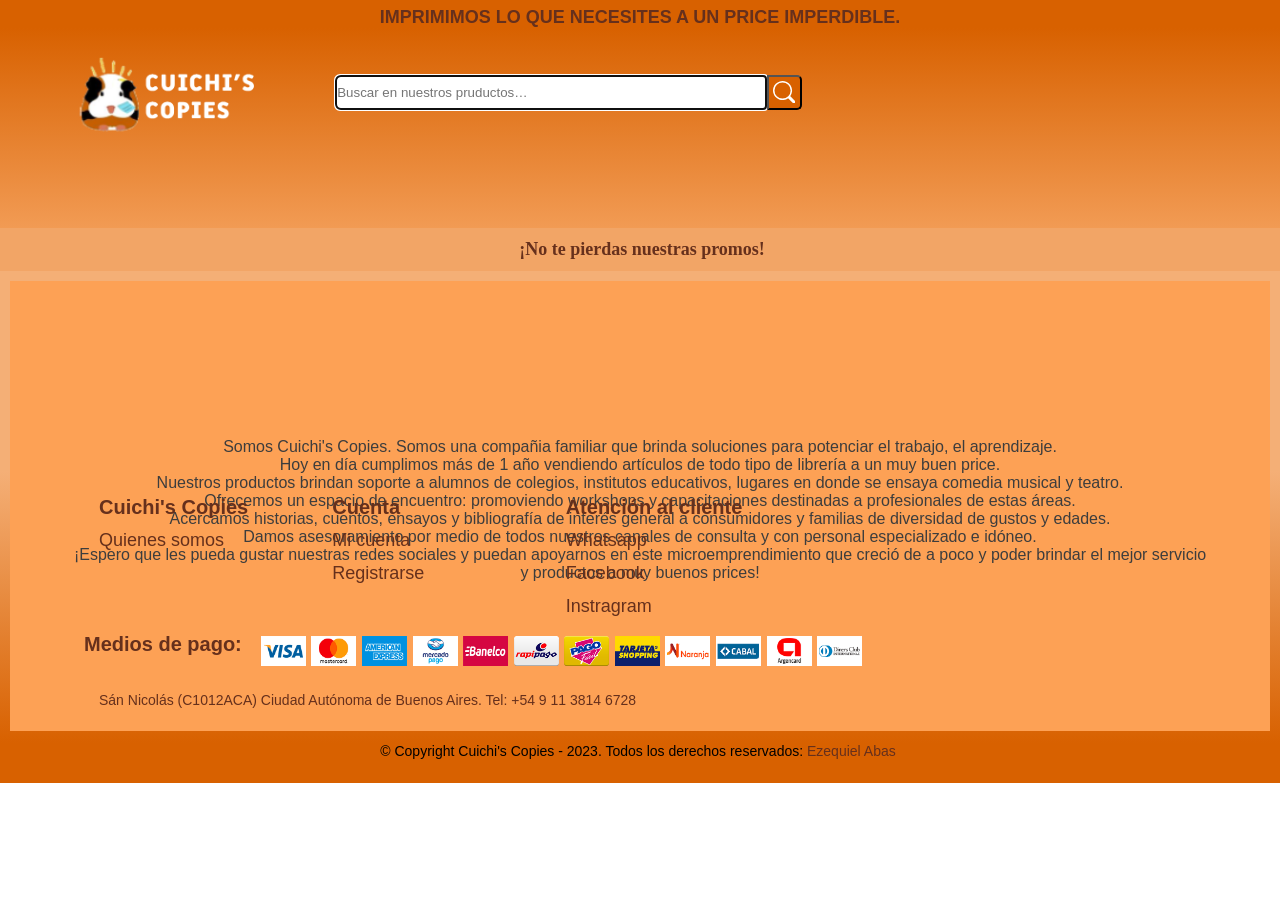
<file: quienessomos.html>
<!DOCTYPE html>
<html lang="en">

<head>
    <meta charset="UTF-8">
    <meta name="viewport" content="width=device-width, initial-scale=1.0">
    <title>Cuichi's Copies</title>
    <link rel="stylesheet" href="styles.css">
    <link href="https://fonts.googleapis.com/css?family=Lato" rel="stylesheet">
    <link rel="stylesheet" href="https://cdnjs.cloudflare.com/ajax/libs/font-awesome/4.7.0/css/font-awesome.min.css">
</head>

<body alink=b lue vlink=b lue>
    <!-- HEADER -->
    <div class="container-0">
        <span>IMPRIMIMOS LO QUE NECESITES A UN price IMPERDIBLE.</span>
    </div>
    <header id="main-header">
        <div class="container-3">
            <div class="area">
                <div role="area" data-siteid="Cuichi's Copies" class="nav-header nav-header-plus main-header">
                    <nav class="nav-bounds nav-bounds-with-cart nav-bounds-with-cp">
                        <div class="nav-header-plus-logo nav-area nav-top-area nav-left-area"><a id="nav-skip-to-main-content" role="button" href="#root-app" class="nav-skip-to-main-content" aria-label="Ir al contenido principal"><span class="nav-skip-to-main-content__content"></span></a>
                            <a class="area-logo" href="./index.html"></a>
                            <img src="img/logo2.png" alt="Cuichi's Copies" class="logo-img" width="100px" height="100px" href="./index.html">
                        </div>
                        <div class="nav-area nav-top-area nav-center-area">
                            <form class="nav-search" action="" method="GET" role="search" style="display: inherit;"><label class="nav-header-visually-hidden" for="nav-search-input"></label><input type="text" class="nav-search-input" id="cb1-edit" aria-label="Ingresá lo que quieras encontrar" name="as_word" placeholder="Buscar en nuestros pruductos…"
                                    maxlength="420" autofocus="" autocapitalize="off" autocorrect="off" spellcheck="false" autocomplete="off" value="" aria-activedescendant="" aria-controls="cb1-list" aria-autocomplete="list" aria-expanded="false" role="combobox">
                                <button type="submit" class="nav-search-btn">
                                    <div role="img" aria-label="Buscar" class="nav-icon-search">
                                        <svg xmlns="http://www.w3.org/2000/svg" fill="currentColor" class="bi bi-search" viewBox="0 0 15 15">
                                            <path d="M11.742 10.344a6.5 6.5 0 1 0-1.397 1.398h-.001c.03.04.062.078.098.115l3.85 3.85a1 1 0 0 0 1.415-1.414l-3.85-3.85a1.007 1.007 0 0 0-.115-.1zM12 6.5a5.5 5.5 0 1 1-11 0 5.5 5.5 0 0 1 11 0z"/>
                                        </svg>
                                    </div>
                                    </button>
                                <div class="sb-suggestions" id="sb-suggestions-1" aria-hidden="true" style="display: none;">
                                    <ul class="sb-suggestions__list" role="listbox" id="cb1-list"></ul>
                                    <div class="sb-suggestions__wrapper--additional">
                                        <ul class="sb-suggestions__list--additional"></ul>
                                    </div>
                                </div>
                            </form>
                        </div>
                        <div class="area-items-box">
                            <div class="item-rrss-box">
                                <div class="info"></div>
                                <div class="btn item-rrss-box">
                                    <a href="https://api.whatsapp.com/send?phone=5491138146728" target="_blank" title="Whatsapp Cuichis Copies">
                                        <img src="img/icn-nav-whatsapp.png" alt="Cuichis Copies Whatsapp">
                                    </a>
                                </div>
                                <div class="btn item-rrss-box">
                                    <a href="#" target="_blank" title="Twitter Cuichis Copies "><img src="img/icn-nav-twitter.png" alt="Cuichis Copies Twitter"></a>
                                </div>
                                <div class="btn item-rrss-box">
                                    <a href="#" target="_blank" title="Facebook Cuichis Copies "><img src="img/icn-nav-facebook.png" alt="Cuichis Copies Facebook"></a>
                                </div>
                                <div class="btn item-rrss-box">
                                    <a href="https://www.instagram.com/cuichis.copies" target="_blank" title="Instagram Cuichis Copies "><img src="img/icn-nav-instagram.png" alt="Cuichis Copies Instagram"></a>
                                </div>
                                <div class="btn-1 item-rrss-box-puntos">
                                    <img src="img/icn-nav-separador.png" alt="tres putitos">
                                </div>
                                <div class="btn item-rrss-box wishlist">
                                    <a href="index.html" target="_blank" title="Wishlist Cuichis Copies "><img src="img/icn-nav-wishlist.png" alt="Cuichis Copies Wishlist" width="33px" height="33px"></a>
                                </div>
                                <div class="btn item-rrss-box contact">
                                    <a href="index.html" target="_blank" title="Contact Cuichis Copies "><img src="img/icn-nav-contact.png" alt="Cuichis Copies Contact" width="33px" height="33px"></a>
                                </div>
                                <div class="item-user-2 btn-2">
                                    <button class="dropdown-opener">
                                        <div>
                                            <img src="img/icn-nav-user.png" alt="Mi cuenta" width="50px" height="50px">
                                        </div> 
                                        <div class="dropdown">
                                            <ul class="ul">
                                                <li class="li"><a href="/register">Registrarse</a></li>
                                                <li class="li"><a href="/login">Ingresar</a></li>
                                                <li class="li"><a href="#" data-modal="#verpedido" name="modal">Ver mi pedido</a></li>
                                            </ul>
                                        </div>
                                    </button>
                                </div>
                                <div class="item-cart btn" id="cart">
                                    <button class="dropdown-opener">
                                        <div class="number">0</div>
                                            <img src="img/icn-nav-cart.png" alt="Carrito" width="33px" height="33px">
                                        <div class="dropdown">
                                        <div class="cart-footer">
                                        No hay elementos
                                        </div>
                                        </div>
                                    </button>
                                </div>
                            </div>
                        </div>
                    </nav>
                </div>
            </div>
        </div>
    </header>


    <div id="rgbar" class=""></div>

    <section>
        <div class="mensaje_tienda">
            <div class="container-fluid " style="position:relative;">
                <a class="" href="index.html"></a>¡No te pierdas nuestras promos!<br>
            </div>
        </div>
    </section>

    <div id="main-header" class="contener-5">
        <div class="about-us">
            <p class=""> Somos Cuichi's Copies. Somos una compañia familiar que brinda soluciones para potenciar el trabajo, el aprendizaje. <br>Hoy en día cumplimos más de 1 año vendiendo artículos de todo tipo de librería a un muy buen price.<br>Nuestros productos
                brindan soporte a alumnos de colegios, institutos educativos, lugares en donde se ensaya comedia musical y teatro.<br>Ofrecemos un espacio de encuentro: promoviendo workshops y capacitaciones destinadas a profesionales de estas áreas.<br>Acercamos
                historias, cuentos, ensayos y bibliografía de interés general a consumidores y familias de diversidad de gustos y edades.<br>Damos asesoramiento por medio de todos nuestros canales de consulta y con personal especializado e idóneo.<br>
                <span class="">¡Espero que les pueda gustar nuestras redes sociales y puedan apoyarnos en este microemprendimiento que creció de a poco y poder brindar el mejor servicio y productos a muy buenos prices!</span>
            </p>
        </div>

    </div>

    <div id="rgbar" class=""></div>

    <!-- FOOTER -->
    <footer class="footer__brown">
        <div class="footer-footer">
            <div class="container-footer col-md-12" style="max-width: 90%">
                <ul id="footer container-fluid" class=" footer_menu-inferior">
                    <li class="ft col-md-4"><a href="index.html">Cuichi's Copies</a>
                        <ul>
                            <li><a href="quienessomos.html" class="ft-1">Quienes somos</a></li>
                        </ul>
                    </li>
                    <li class="ft col-md-4"><a href="index.html">Cuenta</a>
                        <ul>
                            <li><a href="#" class="ft-1">Mi cuenta</a></li>
                            <li><a href="#" class="ft-1">Registrarse</a></li>
                        </ul>
                    </li>
                    <li class="ft col-md-4"><a href="index.html">Atención al cliente</a>
                        <ul>
                            <li><a href="https://wa.me/5491138146728" title="Click para Chatear" class="ft-1">Whatsapp</a></li>
                            <li><a href="#" class="ft-1">Facebook</a></li>
                            <li><a href="https://www.instagram.com/cuichis.copies/" class="ft-1">Instragram</a></li>
                        </ul>
                    </li>
                </ul>
                <section>
                    <div class="mediosDePago">
                        <a href="#">Medios de pago:&nbsp;&nbsp;</a>
                        <a href="#"></a>
                        <div class="medios-de-pago">
                            <img src="img/Medios de pago/visa.png" data-src="img/Medios de pago/visa.png" class="medios-de-pago-img lazyloaded" alt="visa">
                            <img src="img/Medios de pago/mastercard.png" data-src="img/Medios de pago/mastercard.png" class="medios-de-pago-img lazyloaded" alt="mastercard">
                            <img src="img/Medios de pago/amex.png" data-src="img/Medios de pago/amex.png" class="medios-de-pago-img lazyloaded" alt="amex">
                            <img src="img/Medios de pago/mercadopago.png" data-src="img/Medios de pago/mercadopago.png" class="medios-de-pago-img lazyloaded" alt="mercadopago">
                            <img src="img/Medios de pago/banelco.png" data-src="img/Medios de pago/banelco.png" class="medios-de-pago-img lazyloaded" alt="banelco">
                            <img src="img/Medios de pago/rapipago.png" data-src="img/Medios de pago/rapipago.png" class="medios-de-pago-img lazyloaded" alt="rapipagos">
                            <img src="img/Medios de pago/pagofacil.png" data-src="img/Medios de pago/pagofacil.png" class="medios-de-pago-img lazyloaded" alt="pagofacil">
                            <img src="img/Medios de pago/tarjeta-shopping.png" data-src="img/Medios de pago/tarjeta-shopping.png" class="medios-de-pago-img lazyloaded" alt="shopping">
                            <img src="img/Medios de pago/tarjeta-naranja.png" data-src="img/Medios de pago/tarjeta-naranja.png" class="medios-de-pago-img lazyloaded" alt="naranja">
                            <img src="img/Medios de pago/cabal.png" data-src="img/Medios de pago/cabal.png" class="medios-de-pago-img lazyloaded" alt="cabal">
                            <img src="img/Medios de pago/argencard.png" data-src="img/Medios de pago/argencard.png" class="medios-de-pago-img lazyloaded" alt="argencard">
                            <img src="img/Medios de pago/diners.png" data-src="img/Medios de pago/diners.png" class="medios-de-pago-img lazyloaded" alt="diners">
                        </div>
                    </div>
                </section>
                <div>
                    <div class="container-fluid-1 px-md-5">
                        <div class="row">
                            <div class="col-md-9 text-md-left mb-3 mb-md-0">
                                <div class="establecimiento d-inline-block mr-md-2">
                                    Sán Nicolás (C1012ACA) Ciudad Autónoma de Buenos Aires. Tel: +54 9 11 3814 6728
                                </div>
                            </div>
                        </div>
                    </div>
                </div>
                </li>
                </ul>
            </div>
        </div>
    </footer>

    <!-- COPYRIGHT -->
    <div class="text-center ">
        © Copyright Cuichi's Copies - 2023. Todos los derechos reservados:&nbsp;
        <a class="text-white " href="https://github.com/EzequielAbas/Nucba-Integrador-Ezequiel-Abas"> Ezequiel Abas</a>

    </div>

    <script src="./index.js"></script>

</html>
</file>
<file: styles.css>
/* INDEX Y QUIENES SOMOS CSS*/


/* QUIENES SOMOS */


/* FONTS */

@font-face {
    font-family: Calculative;
    src: url(Calculative.ttf);
}

@font-face {
    font-family: DMSaens;
    src: url(DMSans-Regular.ttf);
}

 :root {
    /* bg colors */
    --background: #02050e;
    --primary: #1e50ff;
    --secondary: #272d37;
    --btn-bg: #050d26;
    --bg-azul-10: #e9eeff;
    --bg-white: #fff;
    --bg-electric: #f0fbff;
    --nav-bg: #0f1525;
    /* Text colors */
    --text-gray: #adb9c7;
    --text-white: #f3f4f6;
    /* Decoration */
    --fire: #ff6d00;
    --electric: #64d3ff;
}

* {
    margin: 0;
    padding: 0;
    box-sizing: border-box;
    font-family: Sans-serif;
    text-decoration: none;
    list-style-type: none;
}


/* BODY Y HTML */

body {
    border-collapse: collapse;
    font-family: "Calculative", sans-serif;
    max-width: 1414px;
}

html,
body {
    height: 100%;
    margin: 0;
    padding: 0;
    width: 100%;
    max-width: 1414px;
}


/* HEADER */

#main-header {
    padding: 0px 10px 0px 10px;
    transition: all ease .2s;
    -moz-transition: all ease .2s;
    -webkit-transition: all ease .2s;
    max-width: 1414px;
    background-color: #f19448be;
    display: flex;
    justify-content: space-between;
}

.container-3 {
    padding: 0 20px;
    display: flex;
}

.container-3 {
    margin: 2%;
    max-width: 1400px;
}

#main-header .areas {
    align-items: center;
    display: flex;
    flex-wrap: wrap;
    justify-content: space-between;
}

#main-header .areas .area-logo {
    width: 50px;
    height: 50px;
}

#main-header .areas .area-search {
    position: relative;
    width: 70%;
}

.area {
    max-width: 100%;
}

.area-search {
    justify-content: center;
    text-align: end;
    align-items: center;
}

#main-header .areas .area-items {
    display: flex;
    align-items: center;
    justify-content: space-around;
    position: relative;
    width: 35%;
    padding-bottom: 10px;
}

#main-header .areas .area-items .item-rrss {
    align-items: center;
    display: flex;
}

#main-header .areas .area-items .item-rrss .info {
    color: #66301c;
    font-size: 12px;
    width: 20%;
    padding: 0 10px 0 0;
}

#main-header .areas .area-items .item-rrss .btn {
    padding: 0 0 0 10px;
    width: 60px;
    height: 80px;
}

#main-header .areas .area-items .item-user .box {
    position: relative;
    width: 80px;
    height: 80px;
}

.area-items-box {
    max-width: 100%;
    height: 60px;
    display: flex;
    text-align: right;
    position: relative;
    justify-content: flex-end;
    padding-right: 0px;
    flex-direction: row;
    flex-wrap: nowrap;
    align-content: center;
}

.area-items-box-2 {
    width: 474px;
    height: 40px;
    display: flex;
    text-align: right;
    position: relative;
    padding-right: 0px;
    flex-direction: row;
    flex-wrap: wrap;
    justify-content: flex-end;
    margin-right: -40px;
    align-content: space-around;
    align-items: center;
}

.item-rrss-box {
    min-width: 60px;
    display: flex;
    justify-content: space-around;
    padding: 3px;
    max-width: 50%;
}

.item-rrss-box a {
    text-decoration: none;
    font-size: 28px;
    width: 33px;
    height: 33px;
    text-align: center;
    transition: all .4s ease-in-out;
    justify-content: space-around;
}

.item-rrss-box a:hover {
    transform: scale(1.2);
}

.box {
    width: 33px;
}

.item-rrss-box-puntos {
    max-width: 10px;
    height: 33px;
    display: flex;
    justify-content: space-around;
    margin-top: 2%;
}

.area-items-box img {
    width: 33px;
}

.item-rrss-box-puntos img {
    width: 3px;
    display: flex;
    text-align: start;
}

#prod-featured .item-1 .product-xs {
    box-shadow: 0 1px 1px rgba(0, 0, 0, .1);
    margin: 0 0 10px;
    width: 250px;
    transition: all ease .2s;
    -moz-transition: all ease .2s;
    -webkit-transition: all ease .2s;
    box-shadow: 0 2px 14px 0 rgba(0, 0, 0, .05), 0 3px 1px -2px rgba(0, 0, 0, .05), 0 1px 5px 0 rgba(0, 0, 0, .05);
    overflow: hidden;
    transition: .3s ease all;
}

.container-0 {
    background-color: #d86100;
    padding-top: 7px;
    font-weight: bold;
    height: 28px;
    width: 100%;
    max-width: 1414px;
    text-align: center;
    color: #66301c;
    font-size: 15px;
    text-transform: uppercase;
    font-family: "Montserrat";
    font-size: 18px;
}


/* HEADER BAR */

.cont {
    margin-right: auto;
    margin-left: auto;
    max-width: 1414px;
    padding-right: 15px;
    padding-left: 15px;
}

a:-webkit-any-link {
    text-decoration: none;
    text-decoration-line: none;
    cursor: pointer;
}

element.style {
    position: relative;
}

.mensaje_tienda .container-fluid {
    background: #ef8d3ec9;
    font-weight: bold;
    color: #66301c;
    text-align: center;
    padding: 11px 0px;
    padding-right: 0, 5rem;
    padding-left: 0, 5rem;
    font-weight: 700;
    font-size: 18px;
    font-family: "Montserrat";
}

.container-fluid {
    margin-right: auto;
    margin-left: auto;
    width: 100%;
    z-index: 3;
}

.main-slider {
    background-color: #ffffff;
}


/* ICONS REDES */

.logo-img {
    max-height: 80px;
    height: 80px;
    width: 200px;
    margin-top: 5px;
    margin-left: 10px;
}

.cart .item .image .btn {
    width: 20%
}

.btn {
    width: 128px;
    height: 42px;
}

.btn {
    max-width: 100%;
}

.btn-1 .btn-2 {
    max-width: 80%;
}

.btn-1 .btn-2 {
    color: black;
}

.btn-1 .btn-2 {
    background: transparent;
    -webkit-transition: background-color .2s;
    transition: background-color .2s;
    border-radius: 2px;
    height: 42px;
    padding: 0 14px;
    display: -webkit-box;
    display: -ms-flexbox;
    display: flex;
    -webkit-box-align: center;
    -ms-flex-align: center;
    align-items: center;
    white-space: nowrap;
    font-size: 11px;
}

.cart-bubble {
    position: absolute;
    top: -8px;
    right: -8px;
    text-align: center;
    background: #bb5400;
    color: var(--text-white);
    font-size: 10px;
    font-weight: 500;
    height: 18px;
    width: 18px;
    display: flex;
    justify-content: center;
    align-items: center;
    padding-left: 1px;
    border-radius: 50%;
}

.item-user-2 {
    margin-top: -3%;
}


/* .item-user {
    width: 60px;
    height: 60px;
}


.item-user-2 img {
    width: 50px;
    height: 40px;
} */

.button {
    cursor: pointer;
    font-family: "Montserrat";
}

.btn-social-media {
    background-color: transparent;
    border: 0;
    cursor: pointer;
    margin: 0 0 0 5px;
    outline: none;
    position: absolute;
    display: flex;
    justify-content: center;
    align-items: center;
    text-align: center;
    transform: translate(-50%, -50%);
}

.wishlist .contact {
    width: 40px;
    height: 40px;
    color: white;
    display: flex;
    justify-content: center;
    align-items: center;
    text-align: center;
    transform: translate(-50%, -50%);
}

nav {
    display: flex;
    align-items: center;
    justify-content: flex-start;
    text-align: left;
    height: 60px;
    max-width: 1414px;
}

.navbar-1 {
    display: flex;
    align-items: center;
    justify-content: flex-end;
    text-align: left;
    height: 60px;
    max-width: 1414px;
    background-color: #f19448f0;
    align-content: stretch;
    flex-direction: row;
    flex-wrap: nowrap;
}

.nav-search {
    width: 600px;
    height: 100px;
    font-size: 14px;
    margin-left: 10%;
    display: flex;
    margin-top: 10%;
    padding: 2px 2px 2px 2px;
    justify-content: left;
    flex-direction: left;
}

.nav-search-input {
    width: 27rem;
    height: 35px;
    border-bottom-left-radius: 5px;
    border-top-left-radius: 5px;
}

.nav-search-btn {
    padding: 4px 0px 4px 4px;
    background-color: #d86100;
    height: 35px;
    width: 35px;
    color: #ffffff;
    cursor: pointer;
    display: flex;
    text-align: end;
    border-bottom-right-radius: 5px;
    border-top-right-radius: 5px;
}

.nav-icon-search svg {
    color: #ffffff;
    width: 22px;
    height: 22px;
    flex-direction: center;
}

.nav-area {
    display: flex;
}


/* CARROUSEL*/

.carousel {
    position: relative;
    overflow: hidden;
    margin: 0 auto;
    max-width: 7070px;
    margin-top: 10px;
}

.carousel-images {
    display: flex;
    width: 500%;
    animation: carouselAnimation 5s infinite;
}

.carousel-images img {
    height: 390px;
}

@keyframes carouselAnimation {
    0% {
        left: 0;
    }
    20% {
        left: 0;
    }
    25% {
        left: -100%;
    }
    45% {
        left: -100%;
    }
    50% {
        left: -200%;
    }
    70% {
        left: -200%;
    }
    75% {
        left: -300%;
    }
    95% {
        left: -300%;
    }
    100% {
        left: -400%;
    }
}

.carousel-prev,
.carousel-next {
    position: absolute;
    top: 50%;
    transform: translateY(-50%);
    background-color: transparent;
    color: #5c5b5b;
    border: none;
    font-size: 30px;
    cursor: pointer;
    z-index: 3;
}

.carousel-prev {
    left: 10px;
}

.carousel-next {
    right: 10px;
}


/* Container Dropdown */

.container-2 {
    max-width: 1414px;
    font-family: "Montserrat";
    font-weight: bold;
    font-size: 16px;
    height: 40px;
    margin-top: 0px;
    cursor: pointer;
    z-index: 1;
}

.container-4 {
    max-width: 1414px;
    font-family: "Montserrat";
    font-weight: bold;
    font-size: 16px;
    height: 60px;
    margin-top: 0px;
    cursor: pointer;
    z-index: 1;
}

.nav-categories {
    padding-left: 15px;
}

.nav-header .nav-header-plus {
    display: flex;
    justify-content: left;
    text-align: left;
}

.position .z-index {
    position: absolute;
    left: 20em;
    top: -25px;
    opacity: 0.9
}

.container-2 .navbar {
    background-color: #f19448f0;
    margin-top: 0px;
}

.container-4 .navbar {
    background-color: #f19448f0;
    margin-top: 0px;
}

.dropdown-menu {
    max-width: 100%;
    width: 300px;
    text-align: left;
    max-height: 500px;
}

ul ul {
    list-style-type: circle;
    margin-block-start: 0px;
    margin-block-end: 0px;
}

.container-2 .navbar ul {
    list-style: none;
    margin: 0;
    padding: 0;
}

.container-2 .navbar ul li {
    display: inline-block;
}

.container-2 .navbar ul li a {
    display: block;
    padding: 10px 10px;
    text-decoration: none;
    color: #361b11cc;
}

.container-2 .navbar ul li ul.dropdown-menu {
    display: none;
    position: absolute;
    background-color: #f19448be;
    border: 1px solid #f19448be;
}

.container-2 .navbar ul li:hover ul.dropdown-menu {
    display: block;
}

.container-2 .navbar ul li ul.dropdown-menu li {
    display: block;
}

.container-2 .navbar ul li ul.dropdown-menu li a {
    color: #4b2619;
    font-weight: bold;
}

.container-2 .navbar ul li ul.dropdown-menu li a:hover {
    background-color: #f17815;
}

.dropdown-item {
    font-size: 12px;
    line-height: 1px;
    letter-spacing: 2px;
    font-weight: normal;
}

.item-user {
    display: flex;
}

.item-user-2 {
    display: flex;
}

#main-header .areas .area-items .dropdown {
    width: auto;
}

#main-header .areas .area-items .dropdown {
    display: none;
    font-family: "Montserrat";
    right: 0;
    padding: 10px;
    position: absolute;
    top: 50px;
    width: 300px;
    z-index: 2;
}

#main-header .areas .area-items .dropdown {
    background-color: transparent;
    border: 0;
    cursor: pointer;
    margin: 0 0 0 5px;
    position: relative;
}

#main-header .areas .area-items .dropdown .ul {
    list-style: none;
    margin: 0;
    padding: 0;
    text-align: left;
}

#main-header .areas .area-items .dropdown .ul {
    list-style: none;
    margin: 0;
    padding: 0;
    text-align: left;
}

.ul {
    display: block;
    list-style-type: disc;
    margin-block-start: 1em;
    margin-block-end: 1em;
    margin-inline-start: 0px;
    margin-inline-end: 0px;
    padding-inline-start: 40px;
}

.li {
    display: list-item;
}

#main-header .areas .area-items .dropdown .ul {
    list-style: none;
    margin: 0;
    padding: 0;
    text-align: left;
}


/* Productos */

.air {
    padding: 20px;
}

section {
    display: block;
}

.section-1 {
    display: block;
    background-color: #FFEBC1;
    min-width: 1414px;
    max-height: 2000px;
}

@-webkit-keyframes fade-in {
    0% {
        opacity: 0;
    }
    100% {
        opacity: 1;
    }
}

@keyframes fade-in {
    0% {
        opacity: 0;
    }
    100% {
        opacity: 1;
    }
}

.container-5 {
    max-width: 5000px;
}

.productos-h2 {
    display: block;
    font-size: 1.5em;
    margin-block-start: 1em;
    margin-block-end: 1em;
    margin-inline-start: 0px;
    margin-inline-end: 0px;
    font-weight: bold;
    padding-left: 10px;
}

.section-1 h2 {
    background: linear-gradient(to top, #f19448f0, #d86100);
    background-clip: text;
    color: transparent;
    -webkit-background-clip: text;
}


/* button {
    appearance: auto;
    text-rendering: auto;
    color: #fff;
    letter-spacing: normal;
    word-spacing: normal;
    line-height: normal;
    text-transform: none;
    text-indent: 0px;
    display: inline-block;
    text-align: center;
    align-items: flex-start;
    cursor: default;
    background-color: #f19448be;
    margin: 0em;
    padding: 1px 6px;
} */

.item.product-xs a {
    background-color: #fff;
    display: block;
    padding: 10px;
    text-decoration: none;
}

.image {
    display: block;
    width: 100%;
}

h3 {
    display: block;
    font-size: 1.17em;
    margin-block-start: 1em;
    margin-block-end: 1em;
    margin-inline-start: 0px;
    margin-inline-end: 0px;
    font-weight: bold;
    color: #66301c;
}

.item.product-xs {
    width: 250px;
    height: 408px;
}

.image {
    width: 230px;
    height: 242px;
}

button {
    cursor: pointer;
}


/* FOOTER */

footer {
    margin-top: 0px;
    padding-top: 0px;
}

footer {
    color: #66301c;
    background-color: rgba(241, 148, 72, 0.745);
}

.footer_menu-inferior {
    display: flex;
    align-items: flex-start;
    height: 145px;
    width: 700px;
    color: #66301c;
    line-height: 2em;
}

.mediosDePago {
    display: flex;
    align-items: flex-start;
    justify-content: start;
    height: 210x;
    width: 1000px;
    font-size: 20px;
    margin-right: auto;
    margin-left: 0px;
    font-weight: bold;
    padding-bottom: 10px;
}

.container-fluid-1 {
    width: 100%;
    padding-right: 15px;
    padding-top: 15px;
    padding-bottom: 15px;
    padding-left: 15px;
    margin-right: auto;
    align-items: flex-start;
    justify-content: center;
    font-size: 16px;
    margin-left: 0px;
}

.medios-de-pago-img {
    width: 45px;
    height: 30px;
}

.establecimiento {
    font-size: 14px;
}

ul {
    list-style: none;
}

li {
    list-style: none;
}

.ft {
    font-size: 20px;
    color: #7c3a22;
    font-weight: bold;
}

.ft-1 {
    font-size: 18px;
    color: #7c3a22;
    font-weight: normal;
    margin-left: 0px;
}

.row {
    display: flex;
    -ms-flex-wrap: wrap;
    flex-wrap: wrap;
    margin-right: -15px;
    margin-left: -15px;
}

.col {
    -ms-flex-preferred-size: 0;
    flex-basis: 0;
    -ms-flex-positive: 1;
    flex-grow: 1;
    max-width: 100%;
}

h3,
.h3 {
    font-size: 20px;
    font-weight: 700;
}

.footer__brown {
    max-width: 1414px;
    max-height: 420px;
    background-color: #ff9843be;
    background: linear-gradient(to bottom, #f19448be, #d86100);
    line-height: 100%;
    color: #66301c;
}

.footer-menu {
    margin: 0 0 0 0;
    padding: 0;
    list-style: none;
    font-family: "Montserrat";
}

.footer-menu-item {
    display: block;
}

.footer-menu-link {
    display: block;
}


/* COPYRIGHT */

.text-center {
    background-color: #d86100;
    text-align: center;
    position: center;
    display: flex;
    -webkit-justify-content: center;
    justify-content: center;
    width: 100%;
    height: 40px;
    margin-bottom: 0px;
    max-width: 1414px;
    font-size: 14px;
    color: #000000;
}

.dropdown-opener {
    border-radius: none;
    border-bottom: none;
    border-color: none;
    border-style: none;
}

.text-with
/* Quienes somos CSS*/

.container-5 {
    width: 100%;
    display: flex;
    justify-content: space-between;
    text-align: center;
    align-content: center;
    padding: 0px 10px 0px 0px;
    flex-wrap: wrap;
    flex-direction: row;
    align-items: center;
    background-color: rgb(255, 195, 105);
}

.about-us {
    background-color: #fda155;
    padding-top: 7px;
    font-weight: normal;
    height: 450px;
    justify-content: center;
    text-align: center;
    align-content: center;
    font-size: 16px;
    font-family: "Montserrat";
    color: #3d3d3d;
    padding-left: 5%;
    padding-right: 5%;
}

p {
    display: block;
    margin-block-start: 0px;
    margin-block-end: 0px;
    margin-inline-start: 0px;
    margin-inline-end: 0px;
}

.col,
.col-1,
.col-10,
.col-11,
.col-12,
.col-2,
.col-3,
.col-4,
.col-5,
.col-6,
.col-7,
.col-8,
.col-9,
.col-auto,
.col-lg,
.col-lg-1,
.col-lg-10,
.col-lg-11,
.col-lg-12,
.col-lg-2,
.col-lg-3,
.col-lg-4,
.col-lg-5,
.col-lg-6,
.col-lg-7,
.col-lg-8,
.col-lg-9,
.col-lg-auto,
.col-md,
.col-md-1,
.col-md-10,
.col-md-11,
.col-md-12,
.col-md-2,
.col-md-3,
.col-md-4,
.col-md-5,
.col-md-6,
.col-md-7,
.col-md-8,
.col-md-9,
.col-md-auto,
.col-sm,
.col-sm-1,
.col-sm-10,
.col-sm-11,
.col-sm-12,
.col-sm-2,
.col-sm-3,
.col-sm-4,
.col-sm-5,
.col-sm-6,
.col-sm-7,
.col-sm-8,
.col-sm-9,
.col-sm-auto,
.col-xl,
.col-xl-1,
.col-xl-10,
.col-xl-11,
.col-xl-12,
.col-xl-2,
.col-xl-3,
.col-xl-4,
.col-xl-5,
.col-xl-6,
.col-xl-7,
.col-xl-8,
.col-xl-9,
.col-xl-auto {
    position: relative;
    width: 100%;
    min-height: 1px;
    padding-right: 15px;
    padding-left: 15px;
}


/* Products Section */

#products {
    display: flex;
    flex-direction: column;
    justify-content: center;
    align-items: center;
    padding: 40px 0;
    max-width: 1200px;
    width: 100%;
}

#products h2 {
    font-size: 32px;
    font-weight: 800;
    margin-bottom: 40px;
    color: #66301c;
}


/* categories */

.categories {
    display: flex;
    align-items: center;
    justify-content: center;
    gap: 15px;
}

.category {
    background: #b95b39;
    border: none;
    padding: 10px 15px;
    color: var(--bg-white);
    border-radius: 10px;
    cursor: pointer;
}

.active {
    background: #b44922;
}


/* products */

.products-container {
    display: flex;
    flex-wrap: wrap;
    align-items: center;
    justify-content: center;
    gap: 15px;
    padding: 40px 0;
    max-width: 1200px;
}

.product {
    background: rgb(255, 255, 255);
    color: rgb(0, 0, 0);
    padding: 12px;
    border-radius: 15px;
    display: flex;
    flex-direction: column;
    justify-content: center;
    gap: 5px;
    margin-bottom: 20px;
    -webkit-animation: fade-in 0.3s cubic-bezier(0.39, 0.575, 0.565, 1) both;
    animation: fade-in 0.3s cubic-bezier(0.39, 0.575, 0.565, 1) both;
    text-align: center;
}

.product img {
    max-width: 200px;
    max-height: 200px;
}

.product-info {
    display: flex;
    flex-direction: column;
    justify-content: space-between;
    gap: 20px;
}

.product-top,
.product-mid,
.product-bot {
    display: flex;
    justify-content: space-between;
    align-items: center;
}

.product-top h3 {
    font-size: 16px;
    font-weight: 600;
}

.product-top p,
.product-user p {
    font-size: 16px;
    font-weight: 400;
    color: var(--text-gray);
}

.product-user {
    display: flex;
    align-items: center;
    gap: 10px;
}

.product-mid span {
    font-weight: 800;
}

.product-offer {
    display: flex;
    justify-content: space-between;
    width: 100%;
}

.offer-time {
    display: flex;
    gap: 10px;
    align-items: center;
    font-weight: 600;
}

.offer-time img {
    width: 20px;
}

.btn-add,
.btn-buy {
    cursor: pointer;
    padding: 10px 35px;
    color: #ffffff;
    border-radius: 10px;
    border: none;
    transition: 0.3s all ease-out;
}

.btn-delete {
    cursor: pointer;
    padding: 10px 35px;
    color: #b95b39;
    border-radius: 10px;
    border: none;
    transition: 0.3s all ease-out;
}

.btn-buy,
.btn-add {
    background: #d86100;
}

.btn-buy,
.btn-delete {
    width: 100%;
}

.btn-delete {
    border: 2px solid #d86100;
    background-color: transparent;
}

.btn-delete:hover {
    background: #d86100;
    transition: 0.3s all ease-in;
    color: white;
}

.btn-load {
    background: none;
    border: 1px solid #d86100a6;
    padding: 10px 35px;
    color: var(--bg-white);
    border-radius: 10px;
    cursor: pointer;
}

.active {
    background: #d86100;
}

.active-modal {
    transform: translateY(0);
    transition: all 0.5s ease-in;
}


/* categories */

.categories {
    display: flex;
    align-items: center;
    justify-content: center;
    gap: 15px;
}


/*carrito*/

.indicator__dropdown {
    top: 100%;
    position: absolute;
    visibility: hidden;
    -webkit-transform-origin: top;
    transform-origin: top;
    -webkit-transform: rotateX(60deg);
    transform: rotateX(60deg);
    opacity: 0;
    -webkit-transition: opacity 0.2s, visibility 0s 0.2s, -webkit-transform 0.2s;
    transition: opacity 0.2s, visibility 0s 0.2s, -webkit-transform 0.2s;
    transition: transform 0.2s, opacity 0.2s, visibility 0s 0.2s;
    transition: transform 0.2s, opacity 0.2s, visibility 0s 0.2s, -webkit-transform 0.2s;
}

.cart-container {
    display: flex;
    flex-direction: column;
    gap: 20px;
}


/*OCULTAR BARRA DE SCROLL DEL CARRITO*/

.cart::-webkit-scrollbar {
    display: none;
}

.cart h2 {
    color: #66301c;
    font-size: 20px;
    font-weight: 600;
}

.cart-item {
    display: flex;
    align-items: center;
    justify-content: space-between;
    gap: 20px;
    background-color: #2323234e;
    padding: 20px;
    border: 1px solid #ff9843be;
    border-radius: 10px;
}

.cart-item img {
    height: 65px;
    width: 65px;
}

.item-info {
    display: flex;
    flex-direction: column;
    min-width: 110px;
}

.item-title {
    color: #66301c;
    font-weight: 600;
    font-size: 14px;
}

.item-price-1 {
    color: #66301c;
    font-weight: 300;
    font-size: 12px;
}

.item-price {
    background: linear-gradient(to right, #f19448f0, #d86100);
    background-clip: text;
    color: transparent;
    -webkit-background-clip: text;
    font-size: 16px;
    font-weight: 800;
}

.item-handler {
    display: flex;
    align-items: center;
    justify-content: center;
    gap: 20px;
}

.quantity-handler {
    display: flex;
    justify-content: center;
    align-items: center;
    padding: 2px 8px;
    border-radius: 5px;
    color: #66301c;
    font-weight: 400;
}

.item-quantity {
    color: #66301c;
}

.up {
    border: 1px solid #66301c;
}

.down {
    background-color: #ffd29f;
    border: 1px solid #66301c;
}

.divider {
    margin-top: 20px;
    border: 0.5px solid #d86100;
    width: 100%;
}

.cart-total {
    display: flex;
    justify-content: space-between;
    align-items: baseline;
    width: 100%;
}

.cart-total p {
    color: #66301c;
    font-weight: 700;
}

.cart-total span {
    color: #66301c;
    font-weight: 400;
    font-size: 18px;
}

a:link {
    color: #66301c;
    text-decoration: none;
    text-decoration-line: none;
}

a:visited {
    color: #66301c;
    text-decoration: none;
    text-decoration-line: none;
}

a:focus {
    border-bottom: 1px solid;
    text-decoration: none;
    text-decoration-line: none;
}

a:hover {
    border-bottom: 1px solid;
    text-decoration: none;
    text-decoration-line: none;
}

a:active {
    color: #d86100;
    text-decoration: none;
    text-decoration-line: none;
}

a {
    outline: none;
    text-decoration: none !important;
    padding: 0px 4px 0px 0px;
    text-decoration-line: none;
}

.nav-link {
    text-decoration: none;
    text-decoration-line: none;
}

.area-items-box .item-rrss-box a {
    text-decoration: none;
    line-height: none;
    text-decoration-line: none;
}

.container-footer {
    max-width: 90%;
    margin: 0 auto;
    padding: 20px;
}

._menu-inferior {
    list-style: none;
    padding: 0;
}

.footer_menu-inferior li {
    display: inline-block;
    margin-right: 20px;
}

.container-footer {
    max-width: 90%;
    margin: 0 auto;
    padding: 20px;
}

.footer_menu-inferior {
    list-style: none;
    padding: 0;
}

.footer_menu-inferior li {
    display: inline-block;
    margin-right: 20px;
}

.product-card {
    position: relative;
    display: -webkit-box;
    display: -ms-flexbox;
    display: flex;
    -webkit-box-orient: vertical;
    -webkit-box-direction: normal;
    -ms-flex-direction: column;
    flex-direction: column;
    overflow: hidden;
}

.hidden {
    display: none;
}

.disabled {
    background-color: var(--text-gray);
    color: white;
    cursor: not-allowed;
    border: none;
}

.disabled:hover {
    background-color: var(--text-gray);
    color: white;
    cursor: not-allowed;
    border: none;
}

.add-modal {
    padding: 15px 0px;
    display: flex;
    align-items: center;
    justify-content: center;
    color: var(--text-white);
    background-color: #d86100;
    position: fixed;
    bottom: 0;
    width: 100%;
    transition: all 0.5s ease-out;
    transform: translateY(200%);
}

header {
    background: linear-gradient(to bottom, #d86100, #f19448be);
}

footer .contact-info {
    color: #501f0e;
    font-weight: bold;
}

.img-user {
    width: 24px;
    height: 29px;
    margin-top: 20%;
}

.open-menu {
    display: flex;
}

.cart-icon {
    font-weight: 600;
    border-radius: 10px;
    font-size: 18px;
    margin-right: 1rem;
    color: var(--text-white);
    cursor: pointer;
    position: relative;
}


/*Toggle del carro*/

.open-cart {
    transform: translate(0%);
    transition: all 0.5s cubic-bezier(0.92, 0.01, 0.35, 0.99);
}

.empty-msg {
    color: var(--text-gray);
    font-size: 14px;
}

.cart {
    position: absolute;
    top: -30px;
    right: 0;
    padding: 50px 30px;
    background: linear-gradient(to top, #fff6e2, #FFEBC1);
    border-top: 1px solid #6d3100;
    border-left: 1px solid #6d3100;
    border-bottom: 1px solid #6d3100;
    color: #6d3100;
    display: flex;
    flex-direction: column;
    gap: 30px;
    height: calc(130vh - 64px);
    overflow-y: scroll;
    z-index: 2;
    min-width: 375px;
    max-height: 770px;
    transform: translate(200%);
    transition: all 0.5s cubic-bezier(0.92, 0.01, 0.35, 0.99);
}

.cart {
    border-radius: 0;
    box-shadow: 0 0 0 9999px rgba(0, 0, 0, 0.5);
}

.cart {
    border-radius: 5px;
    -webkit-box-shadow: 0 1px 15px rgba(0, 0, 0, 0.25);
    box-shadow: 0 1px 15px rgba(0, 0, 0, 0.25);
}


/* Estilos responsivos */

@media screen and (min-device-width: 991px) and (max-device-width: 1600px) {
    .container-5 {
        padding: 0 20px;
    }
    .cont {
        padding: 0 20px;
    }
    .container-3 {
        display: flex;
        max-width: 100%;
        align-content: center;
        flex-direction: column-reverse;
        flex-wrap: nowrap;
        justify-content: flex-end;
        align-items: center;
    }
    #main-header {
        max-width: 100%;
        display: flex;
        text-align: start;
        justify-content: left;
        padding: 10px;
        height: 200px;
    }
    .area-items-box-2 {
        max-width: 100%;
        height: 60px;
        display: flex;
        text-align: right;
        position: relative;
        justify-content: flex-end;
        padding-right: 0px;
        flex-direction: row;
        flex-wrap: nowrap;
        align-content: center;
    }
}

@media (min-width: 992px) [dir=ltr] {
    .area-items-box {
        margin-left: 5%;
    }
    .cart-icon {
        font-weight: 600;
        border-radius: 10px;
        font-size: 18px;
        margin-right: 1rem;
        color: var(--text-white);
        cursor: pointer;
        position: relative;
    }
}


/* Tablet */

@media only screen and (min-width: 768px) and (max-width: 991px) {
    .col-md-9 {
        -ms-flex: 0 0 75%;
        flex: 0 0 75%;
        max-width: 75%;
    }
    .categories {
        flex-wrap: wrap;
        max-width: 390px;
    }
    .category {
        width: 120px;
    }
    .area-items-box {
        display: -webkit-box;
        display: -ms-flexbox;
        display: flex;
        height: 100%;
        align-items: center;
    }
    .open-menu {
        display: flex;
    }
    .container-3 {
        display: flex;
        max-width: 100%;
        align-content: center;
        flex-direction: column-reverse;
        flex-wrap: nowrap;
        justify-content: flex-end;
        align-items: center;
    }
    #main-header {
        max-width: 100%;
        display: flex;
        text-align: start;
        justify-content: left;
        padding: 10px;
        height: 150px;
    }
    .area-items-box-2 {
        width: 744px;
        height: 40px;
        display: flex;
        text-align: right;
        position: relative;
        padding-right: 0px;
        flex-direction: row;
        flex-wrap: wrap;
        justify-content: flex-end;
        margin-right: -40px;
        align-content: space-around;
        align-items: center;
    }
    .products-container .products {
        max-width: 75%;
        max-width: 75%;
    }
}

@media only screen and (min-width: 768px) and (max-width: 781px) {
    #main-header {
        max-width: 100%;
    }
    body {
        max-width: 100%;
    }
    .container-2 #container-2 {
        height: 40px;
        max-width: 100%;
        padding: 0px;
        display: flex;
        flex-wrap: nowrap;
        align-items: flex-start;
        justify-content: space-between;
        align-content: flex-start;
        flex-direction: row;
    }
    .navbar {
        max-width: 100%;
    }
    .nav-item {
        max-width: 100%;
        font-size: 15px;
        height: 40px;
    }
    .carousel {
        margin-top: 0px;
    }
    .container-3 {
        display: flex;
        max-width: 100%;
        align-content: center;
        flex-direction: column-reverse;
        flex-wrap: nowrap;
        justify-content: flex-end;
        align-items: center;
    }
    #main-header {
        max-width: 100%;
        display: flex;
        text-align: start;
        justify-content: left;
        padding: 10px;
        height: 240px;
    }
    .products-container .products {
        max-width: 60%;
        max-width: 60%;
    }
}

@media only screen and (min-width: 576px) and (max-width: 767px) {
    .container-3 {
        display: flex;
        max-width: 100%;
        max-height: 50%;
        align-content: center;
        flex-direction: column-reverse;
        flex-wrap: nowrap;
        justify-content: flex-end;
        align-items: center;
    }
    .container-4 {
        max-width: 100%;
        max-height: 20%;
        margin-top: 0%;
        cursor: pointer;
    }
    .area-items-box {
        display: flex;
        flex-wrap: nowrap;
        align-items: stretch;
        align-content: space-between;
        justify-content: space-between;
        margin-bottom: 175px;
        flex-direction: row;
        max-width: 80%;
        max-height: 80%;
    }
    nav {
        height: 90px;
        max-width: 100%;
    }
    .navbar {
        height: 80px;
        max-width: 100%;
        display: flex;
    }
    .nav-categories {
        display: flex;
        max-width: 100%;
    }
    .navbar-nav {
        display: flex;
        font-size: 14px;
        height: 55px;
        padding: 5px;
        align-content: flex-end;
        align-items: flex-end;
        justify-content: center;
        max-width: 100%;
    }
    .nav-item {
        max-width: 100%;
        font-size: 15px;
        height: 40px;
    }
    .carousel {
        margin-top: 0px;
    }
    .area-items-box-2 {
        margin-bottom: 0px;
        display: flex;
    }
    .container {
        height: 600px;
        padding-left: 0%;
        padding-right: 0%;
        font-size: 12px;
    }
    .categories {
        max-width: 300px;
        justify-content: center;
        align-items: center;
    }
    .category {
        width: 120px;
    }
    /* Modificar el carrito para celu*/
    .cart {
        left: 0;
        width: 100%;
        border: none;
    }
    .cart-item {
        flex-wrap: wrap;
    }
    /*footer*/
    footer {
        max-width: 767px;
    }
    .footer__brown {
        display: flex;
        flex-direction: column;
        text-align: left;
        max-width: 100%;
    }
    .container-footer {
        display: flex;
        flex-direction: column;
        text-align: left;
        max-width: 100%;
    }
    .section-mdp {
        display: flex;
        flex-direction: column;
        text-align: left;
        max-width: 767px;
        height: 130px;
        padding-top: 32px;
        margin-top: 10px;
    }
    .contact-info {
        padding-top: 15px;
        margin-top: 10px;
    }
    .container-0 {
        max-width: 100%;
        font-size: 16px;
        display: flex;
        text-align: center;
        justify-content: center;
        padding: 10px;
    }
    #main-header {
        max-width: 100%;
        font-size: 12px;
        display: flex;
        text-align: start;
        justify-content: left;
        padding: 10px;
        height: 240px;
    }
    .nav-search {
        width: 50%;
        height: 50%;
        display: flex;
        text-align: start;
        width: 217px;
    }
    .container-2 #container-2 {
        height: 30px;
        max-width: 100%;
        padding: 0px;
        display: flex;
        flex-wrap: nowrap;
        align-items: flex-end;
        justify-content: space-between;
        align-content: flex-end;
        flex-direction: row;
    }
    #nav-load {
        padding: 0px;
    }
    .area {
        max-width: 100%;
        height: 200px;
        display: flex;
        align-content: flex-start;
        align-items: flex-start;
        flex-wrap: nowrap;
        flex-direction: column;
    }
    .section-1 {
        display: flex;
        flex-direction: column;
        flex-wrap: wrap;
        align-items: space-around;
        justify-content: flex-start;
        align-items: center;
        max-height: 100%;
        max-width: 100%;
    }
    .ft-1 {
        font-size: 18px;
        color: #3c4451;
        font-weight: normal;
        margin-left: 0px;
    }
    .cart {
        position: absolute;
        top: -30px;
        right: 0;
        padding: 40px 25px;
        background: linear-gradient(to top, #fff6e2, #FFEBC1);
        border-top: 1px solid #6d3100;
        border-left: 1px solid #6d3100;
        border-bottom: 1px solid #6d3100;
        color: #6d3100;
        display: flex;
        flex-direction: column;
        gap: 30px;
        height: calc(130vh - 64px);
        overflow-y: scroll;
        z-index: 2;
        min-width: 300px;
        max-height: 770px;
        transform: translate(200%);
        transition: all 0.5s cubic-bezier(0.92, 0.01, 0.35, 0.99);
    }
    footer {
        margin-top: 0px;
        padding-top: 25px;
        height: 500px;
    }
    .footer_menu-inferior {
        display: flex;
        align-items: flex-start;
        height: 130px;
        max-width: 767px;
        color: #66301c;
        line-height: 2em;
        align-content: center;
        justify-content: flex-end;
        flex-wrap: nowrap;
        flex-direction: row;
    }
    .mensaje_tienda .container-fluid {
        font-size: 15px;
    }
    #rgbar {
        max-width: 767px;
    }
    .carousel {
        position: relative;
        overflow: hidden;
        margin: 0 auto;
        max-width: 3835px;
        margin-top: -10px;
    }
    .carousel-images img {
        height: 300px;
        max-width: 767px;
    }
    .nav-categories {
        height: 40px;
        padding: 5px;
    }
    .nav-items {
        display: flex;
    }
    .container-3 {
        display: flex;
        max-width: 100%;
        align-content: center;
        flex-direction: column-reverse;
        flex-wrap: nowrap;
        justify-content: flex-end;
        align-items: center;
    }
    #main-header {
        max-width: 100%;
        display: flex;
        text-align: start;
        justify-content: left;
        padding: 10px;
        height: 240px;
    }
    .products-container {
        max-width: 100%;
        max-height: 100%;
    }
    .section-1 {
        max-width: 100%;
        max-height: 100%;
    }
    .products {
        max-width: 100%;
        max-height: 100%;
    }
}


/* Celu */

@media (max-width: 575px) {
    .container-3 {
        display: flex;
        max-width: 100%;
        align-content: center;
        flex-direction: column-reverse;
        flex-wrap: nowrap;
        justify-content: flex-end;
        align-items: center;
    }
    .container-4 {
        max-width: 100%;
        max-height: 20%;
        margin-top: 0%;
        cursor: pointer;
    }
    .area-items-box {
        display: flex;
        flex-wrap: nowrap;
        align-items: stretch;
        align-content: space-between;
        justify-content: space-between;
        margin-bottom: 175px;
        flex-direction: row;
        max-width: 80%;
        max-height: 80%;
    }
    .item-rrss-box {
        min-width: 60px;
        display: flex;
        justify-content: space-between;
        padding: 3px;
        max-width: 50%;
        max-height: 50%;
        flex-wrap: nowrap;
        flex-direction: row;
    }
    .area-items-box-2 {
        margin-bottom: 0px;
        display: flex;
    }
    .container {
        height: 600px;
        padding-left: 0%;
        padding-right: 0%;
        font-size: 12px;
    }
    .products-container {
        width: 80%;
    }
    .product {
        width: 100%;
    }
    .categories {
        max-width: 300px;
        justify-content: center;
        align-items: center;
    }
    .category {
        width: 120px;
    }
    /* Modificar el carrito para celu*/
    .cart {
        left: 0;
        width: 100%;
        border: none;
    }
    .cart-item {
        flex-wrap: wrap;
    }
    /*footer*/
    .footer__brown {
        display: flex;
        flex-direction: column;
        text-align: left;
        max-width: 575px;
    }
    .container-footer {
        display: flex;
        flex-direction: column;
        text-align: left;
        max-width: 575px;
    }
    .section-mdp {
        display: flex;
        flex-direction: column;
        text-align: left;
        max-width: 575px;
        height: 130px;
        padding-top: 32px;
        margin-top: 10px;
    }
    .contact-info {
        padding-top: 15px;
        margin-top: 10px;
    }
    .navbar {
        height: 300px;
    }
    nav {
        height: 90px;
    }
    .container-0 {
        width: 575px;
        font-size: 16px;
        display: flex;
        text-align: center;
        justify-content: center;
        padding: 10px;
    }
    #main-header {
        width: 575px;
        font-size: 12px;
        display: flex;
        text-align: start;
        justify-content: left;
        padding: 10px;
        height: 240px;
    }
    .nav-search {
        width: 50%;
        height: 50%;
        display: flex;
        text-align: start;
        width: 217px;
    }
    .container-2 {
        height: 70px;
        max-width: 575px;
        padding: -5px;
        display: flex;
        flex-wrap: nowrap;
        align-items: flex-start;
        justify-content: space-between;
        align-content: flex-start;
        flex-direction: row;
    }
    #nav-load {
        padding: -10px;
    }
    .area {
        max-width: 575px;
        height: 200px;
        display: flex;
        align-content: flex-start;
        align-items: flex-start;
        flex-wrap: nowrap;
        flex-direction: column;
    }
    .navbar {
        height: 80px;
        display: flex;
    }
    .products-container {
        max-width: 100%;
        max-height: 100%;
    }
    .section-1 {
        max-width: 100%;
        max-height: 100%;
    }
    .products {
        max-width: 100%;
        max-height: 100%;
    }
    .ft-1 {
        font-size: 18px;
        color: #3c4451;
        font-weight: normal;
        margin-left: 0px;
    }
    .cart {
        position: absolute;
        top: -30px;
        right: 0;
        padding: 40px 25px;
        background: linear-gradient(to top, #fff6e2, #FFEBC1);
        border-top: 1px solid #6d3100;
        border-left: 1px solid #6d3100;
        border-bottom: 1px solid #6d3100;
        color: #6d3100;
        display: flex;
        flex-direction: column;
        gap: 30px;
        height: calc(130vh - 64px);
        overflow-y: scroll;
        z-index: 2;
        min-width: 300px;
        max-height: 770px;
        transform: translate(200%);
        transition: all 0.5s cubic-bezier(0.92, 0.01, 0.35, 0.99);
    }
    footer {
        margin-top: 0px;
        padding-top: 25px;
        height: 500px;
    }
    .footer_menu-inferior {
        display: flex;
        align-items: flex-start;
        height: 130px;
        width: 575px;
        color: #66301c;
        line-height: 2em;
        align-content: center;
        justify-content: flex-end;
        flex-wrap: nowrap;
        flex-direction: row;
    }
    .mensaje_tienda .container-fluid {
        font-size: 15px;
    }
    #rgbar {
        max-width: 575px;
    }
    .nav-categories {
        display: flex;
        max-width: 575px;
    }
    .navbar-nav {
        display: flex;
        font-size: 14px;
        height: 55px;
        padding: 5px;
        align-content: flex-end;
        align-items: flex-end;
        justify-content: center;
        max-width: 100%;
    }
    .carousel {
        position: relative;
        overflow: hidden;
        margin: 0 auto;
        max-width: 2875px;
        margin-top: 10px;
    }
    .carousel-images img {
        height: 300px;
        width: 575;
    }
    .nav-categories {
        height: 40px;
        padding: 5px;
    }
}

@media (max-width: 500px) {
    .cart {
        min-width: unset;
    }
    .cart-container {
        align-items: center;
    }
    .cart-item {
        width: 70%;
        justify-content: center;
        gap: 20px;
        flex-direction: column;
    }
    .item-info {
        text-align: center;
    }
    .footer_menu-inferior {
        display: flex;
        align-items: flex-start;
        height: 130px;
        max-width: 500px;
        color: #66301c;
        line-height: 2em;
        align-content: center;
        justify-content: flex-end;
        flex-wrap: nowrap;
        flex-direction: row;
    }
}
</file>
